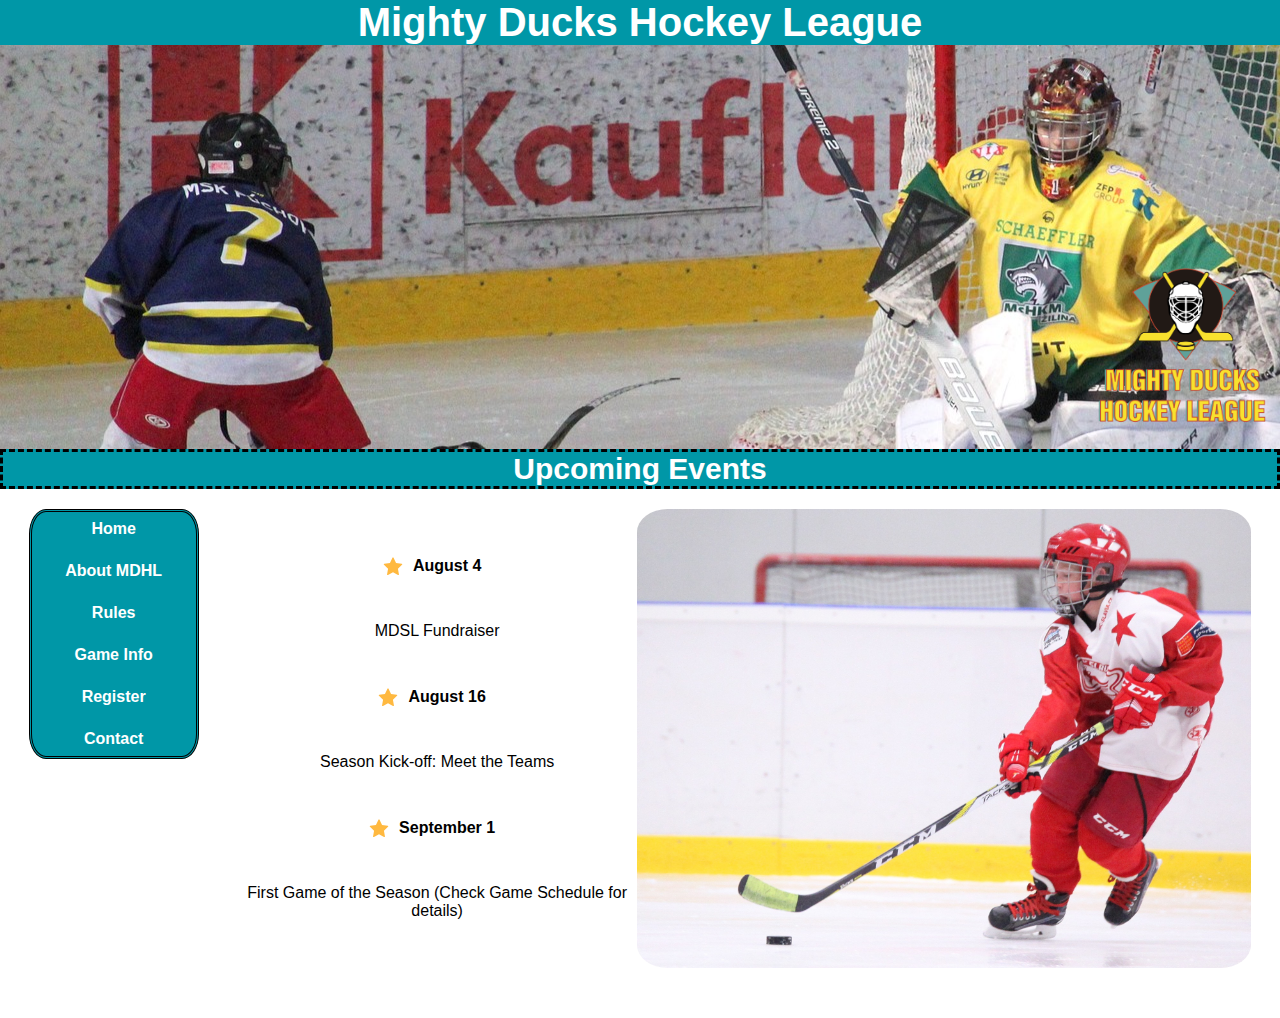
<file: index.html>
<!DOCTYPE html>
<html lang="en">

    <head>
        <meta charset="UTF-8">
        <meta http-equiv="X-UA-Compatible" content="IE=edge">
        <meta name="viewport" content="width=device-width, initial-scale=1.0">
        <!-- <link rel="stylesheet" href="style_1.css"> -->
        <!-- <link rel="stylesheet" href="style_2.css"> -->
        <link rel="stylesheet" href="style_3.css">
        <link rel="apple-touch-icon" sizes="180x180" href="./favicon/apple-touch-icon.png">
        <link rel="icon" type="image/png" sizes="32x32" href="./favicon/favicon-32x32.png">
        <link rel="icon" type="image/png" sizes="16x16" href="./favicon/favicon-16x16.png">
        <link rel="manifest" href="./favicon/site.webmanifest">
        <title>MDHL</title>
    </head>

    <body>

        <header>
            <h1>Mighty Ducks Hockey League</h1>
            <div class="logo">
                <img src="./Logo_Mighty_ducks-01.png" alt="">
            </div>
            <div class="titulo">
                <h2>Upcoming Events</h2>
            </div>
        </header>

        <div class="columnas">
            <nav>
                <a href="./index.html">Home</a>
                <a href="./about.html">About MDHL</a>
                <a href="./rules.html">Rules</a>
                <a href="./game_info.html">Game Info</a>
                <a href="./registration.html">Register</a>
                <a href="./contact.html">Contact</a>
            </nav>
    
            <main>
    
                <div class="home">
                    <ul>
                        <li class="section-title-home">
                            August 4
                        </li>
                        <li class="section-container">
                            <ul>
                                <li>
                                    MDSL Fundraiser
                                </li>
                            </ul>
                        </li>
    
                        <li class="section-title-home">
                            August 16
                        </li>
                        <li class="section-container">
                            <ul>
                                <li>
                                    Season Kick-off: Meet the Teams
                                </li>
                            </ul>
                        </li>
    
                        <li class="section-title-home">
                            September 1
                        </li>
                        <li class="section-container">
                            <ul>
                                <li>
                                    First Game of the Season (Check Game Schedule for details)
                                </li>
                            </ul>
                        </li>
    
                    </ul>


                    <img src="./hockey_2.jpg" alt="">


                </div>
    
    
            </main>
        </div>  

    </body>

</html>
</file>
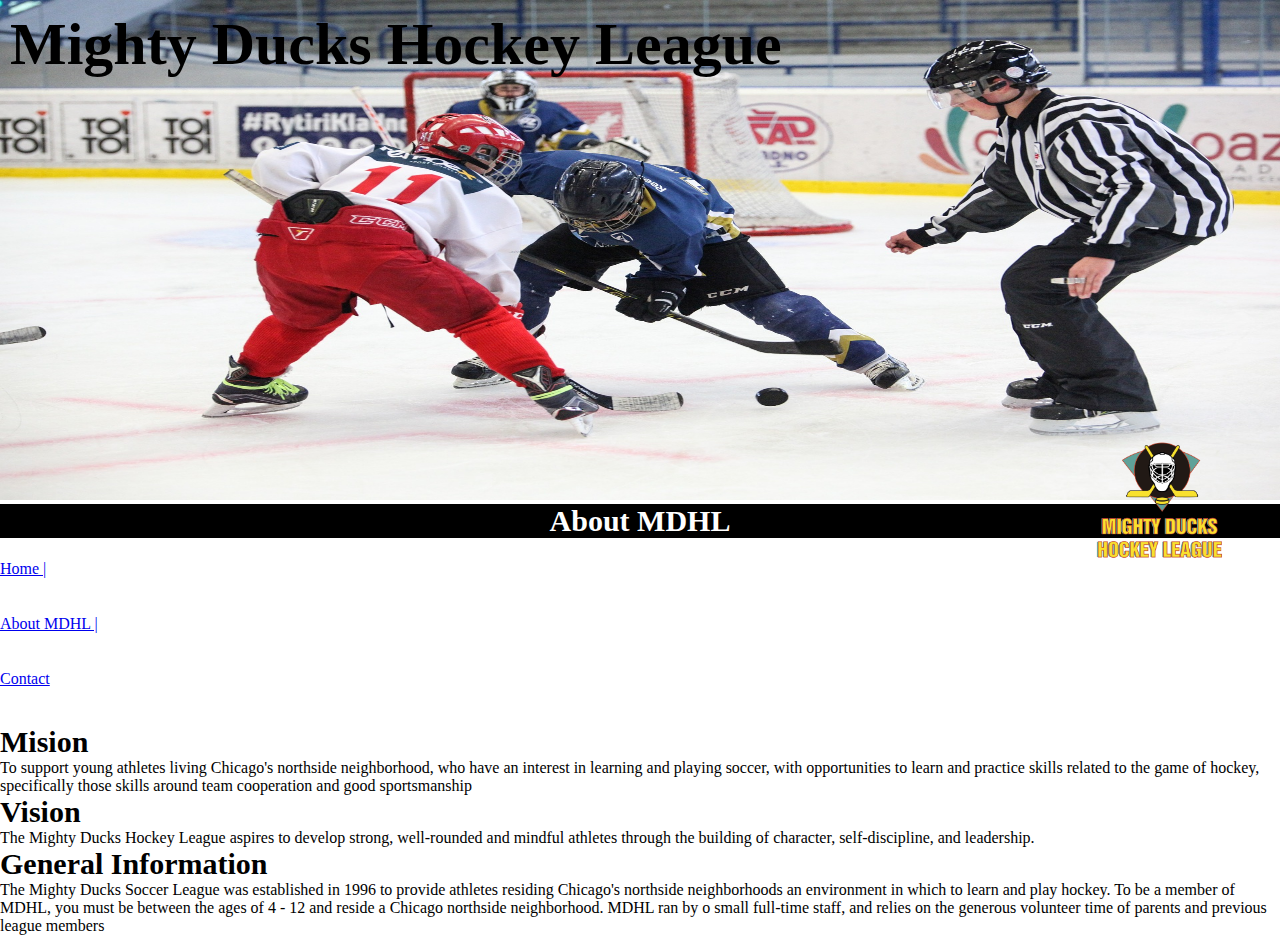
<file: about.html>
<!DOCTYPE html>
<html lang="en">

<head>
    <meta charset="UTF-8">
    <meta http-equiv="X-UA-Compatible" content="IE=edge">
    <meta name="viewport" content="width=device-width, initial-scale=1.0">
    <link rel="stylesheet" href="style_1.css">
    <!-- <link rel="stylesheet" href="style_2.css">
    <link rel="stylesheet" href="style_3.css"> -->
    <title>MDHL</title>
</head>

    <body>

        <header>
            <div class="header-container">
                <img src="./design1_image1.jpg" alt="">
                <h1>Mighty Ducks Hockey League</h1>
                <h2>About MDHL</h2>
            </div>
            <div class="logo">
                <img src="./Logo_Mighty_ducks-01.png" alt="">
            </div>
        </header>

        <nav>
            <a href="./index.html">Home | </a>
            <a href="./about.html">About MDHL | </a>
            <a href="./contact.html"> Contact</a>
        </nav>

        <main>

            <div class="container">

                <article>
                    <h2>Mision</h2>
                    <p>To support young athletes living Chicago's northside neighborhood, who have an interest in
                    learning and playing soccer, with opportunities to learn and practice skills related to the game
                    of
                    hockey, specifically those skills around team cooperation and good sportsmanship</p>
                </article>

                <article>
                    <h2>Vision</h2>
                    <p>The Mighty Ducks Hockey League aspires to develop strong, well-rounded and mindful athletes
                    through the building of character, self-discipline, and leadership.</p>
                </article>

                <article>
                    <h2>General Information</h2>
                    <p>The Mighty Ducks Soccer League was established in 1996 to provide athletes residing
                    Chicago's northside neighborhoods an environment in which to learn and play hockey. To be a
                    member of MDHL, you must be between the ages of 4 - 12 and reside a Chicago northside
                    neighborhood. MDHL ran by o small full-time staff, and relies on the generous volunteer time of
                    parents and previous league members</p>
                </article>

            </div>

        </main>

    </body>

</html>
</file>
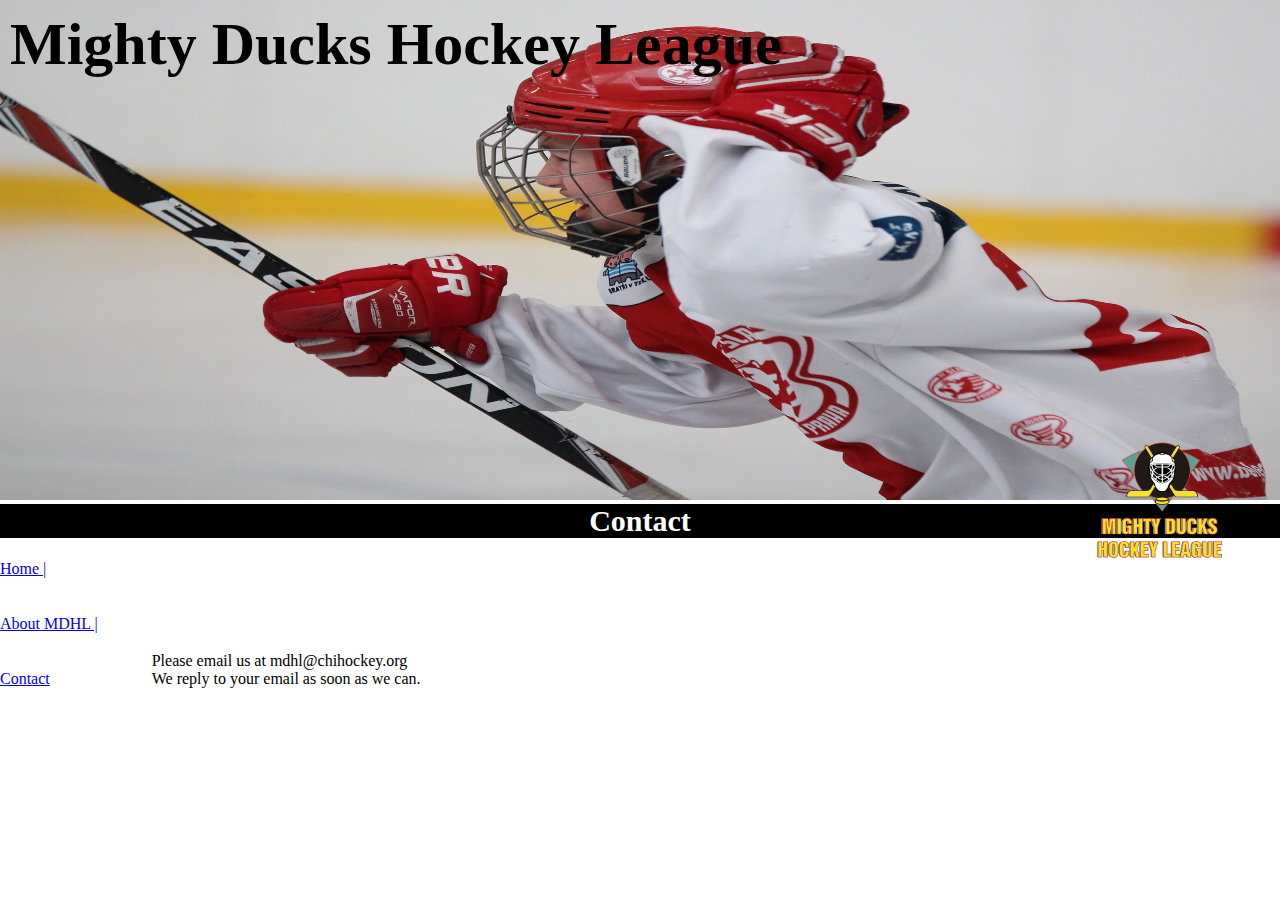
<file: contact.html>
<!DOCTYPE html>
<html lang="en">

    <head>
        <meta charset="UTF-8">
        <meta http-equiv="X-UA-Compatible" content="IE=edge">
        <meta name="viewport" content="width=device-width, initial-scale=1.0">
        <link rel="stylesheet" href="style_1.css">
        <!-- <link rel="stylesheet" href="style_2.css">
        <link rel="stylesheet" href="style_3.css"> -->

        <title>MDHL</title>
    </head>

        <body>

            <header>
                <div class="header-container">
                    <img src=".//hockey_1.jpg" alt="">
                    <h1>Mighty Ducks Hockey League</h1>
                    <h2>Contact</h2>
                </div>
                <div class="logo">
                    <img src="./Logo_Mighty_ducks-01.png" alt="">
                </div>
            </header>
    
            <nav>
                <a href="./index.html">Home | </a>
                <a href="./about.html">About MDHL | </a>
                <a href="./contact.html"> Contact</a>
            </nav>

                <main>

                    <div class="container">

                        <p>Please email us at mdhl@chihockey.org</p>
                        <p>We reply to your email as soon as we can.</p>

                    </div>

                </main>

        </body>

</html>
</file>
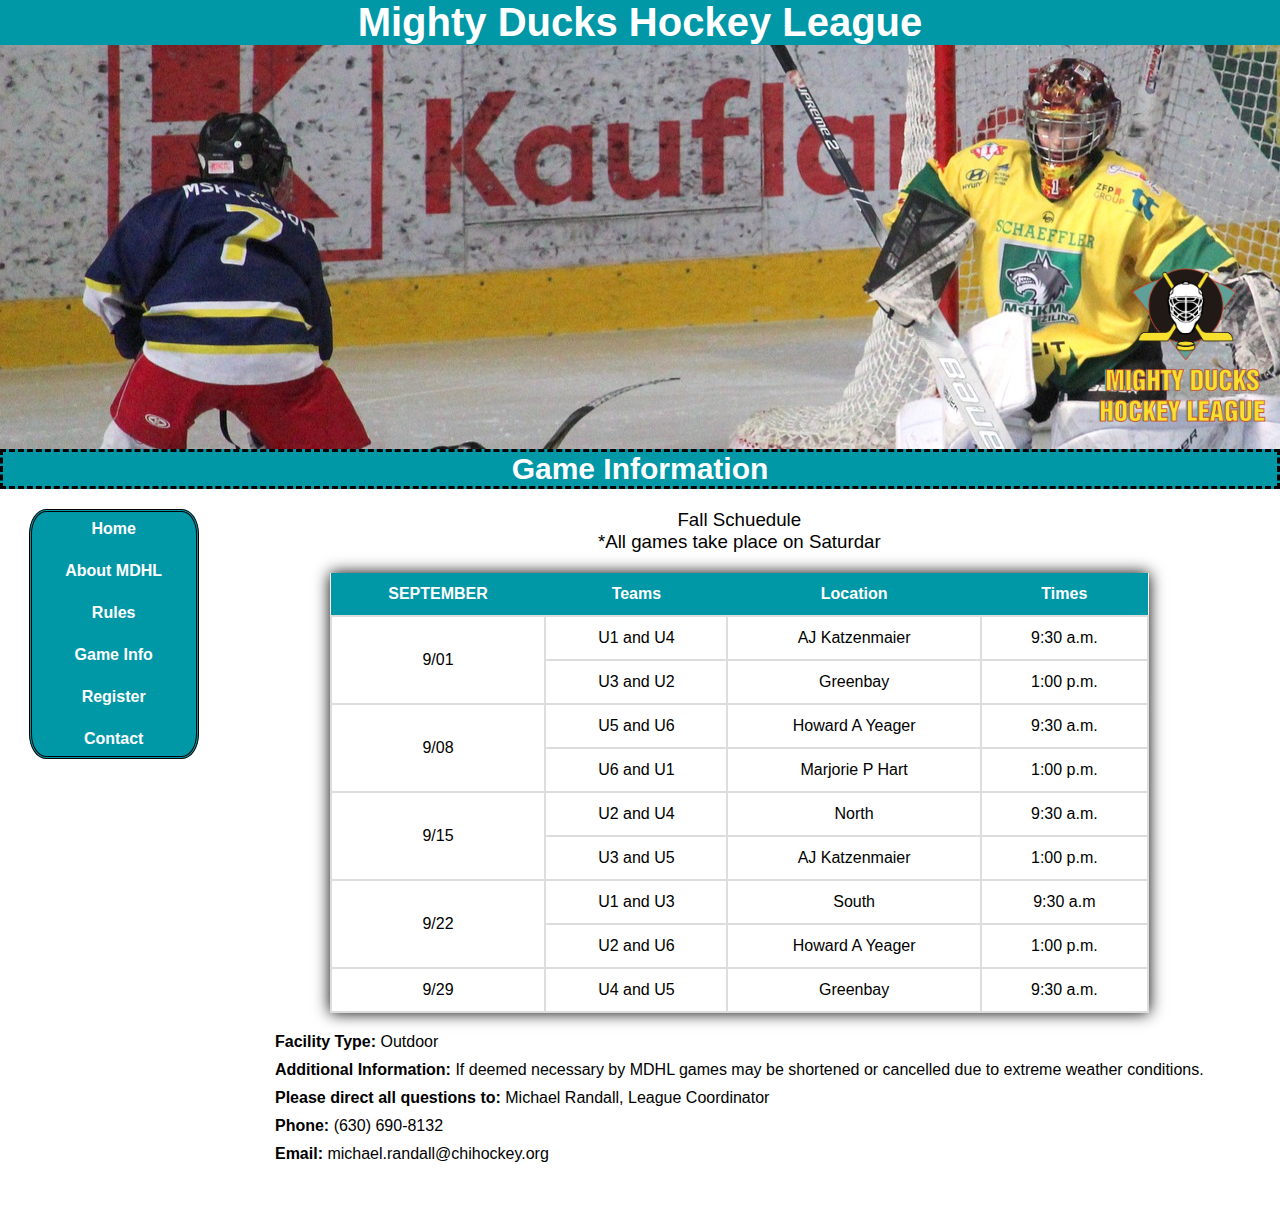
<file: game_info.html>
<!DOCTYPE html>
<html lang="en">
    <head>
        <meta charset="UTF-8">
        <meta http-equiv="X-UA-Compatible" content="IE=edge">
        <meta name="viewport" content="width=device-width, initial-scale=1.0">
        <!-- <link rel="stylesheet" href="style_1.css"> -->
        <!-- <link rel="stylesheet" href="style_2.css"> -->
        <link rel="stylesheet" href="style_3.css">
        <link rel="apple-touch-icon" sizes="180x180" href="./favicon/apple-touch-icon.png">
        <link rel="icon" type="image/png" sizes="32x32" href="./favicon/favicon-32x32.png">
        <link rel="icon" type="image/png" sizes="16x16" href="./favicon/favicon-16x16.png">
        <link rel="manifest" href="./favicon/site.webmanifest">
        <title>Game Info</title>
    </head>

    <body>
        <header>
            <h1>Mighty Ducks Hockey League</h1>
            <div class="logo">
                <img src="./Logo_Mighty_ducks-01.png" alt="">
            </div>
            <div class="titulo">
                <h2>Game Information</h2>
             </div>
        </header>

        <div class="columnas">
            <nav>
                <a href="./index.html">Home</a>
                <a href="./about.html">About MDHL</a>
                <a href="./rules.html">Rules</a>
                <a href="./game_info.html">Game Info</a>
                <a href="./registration.html">Register</a>
                <a href="./contact.html">Contact</a>
             </nav>
             
             <main class="game_info">
    
                <h3>
                    Fall Schuedule
                </h3>
                <h3>
                    *All games take place on Saturdar
                </h3>
    
                <table class="schedule">
                    <thead>
                        <tr>
                            <th>
                                SEPTEMBER
                            </th>
                            <th>
                                Teams
                            </th>
                            <th>
                                Location
                            </th>
                            <th>
                                Times
                            </th>
                        </tr>
                    </thead>
    
                    <tbody>
                        <tr>
                            <td rowspan="2">        
                                9/01
                            </td>
                            <td>
                                U1 and U4
                            </td>
                            <td>
                                AJ Katzenmaier
                            </td>
                            <td>
                                9:30 a.m.
                            </td>
                        </tr>
        
                        <tr>
                            <td>
                                U3 and U2
                            </td>
                            <td>
                                Greenbay
                            </td>
                            <td>
                                1:00 p.m.
                            </td>
                        </tr>
                        
                        <tr>
                            <td rowspan="2">
                                9/08
                            </td>
                            <td>
                                U5 and U6
                            </td>
                            <td>
                                Howard A Yeager
                            </td>
                            <td>
                                9:30 a.m.
                            </td>
        
                        </tr> 
                        
                        <tr>
                            <td>
                                U6 and U1
                            </td>
                            <td>
                                Marjorie P Hart
                            </td>
                            <td>
                                1:00 p.m.
                            </td>                
                        </tr>
        
                        <tr>
                            <td rowspan="2">
                                9/15
                            </td>
                            <td>
                                U2 and U4
                            </td>
                            <td>
                                North
                            </td>
                            <td>
                                9:30 a.m.
                            </td>
                        </tr>
        
                        <tr>
                            <td>
                                U3 and U5
                            </td>
                            <td>
                                AJ Katzenmaier
                            </td>
                            <td>
                                1:00 p.m.
                            </td>                                        
                        </tr>
        
                        <tr>
                            <td rowspan="2">
                                9/22
                            </td>
                            <td>
                                U1 and U3 
                            </td>
                            <td>
                                South
                            </td>
                            <td>
                                9:30 a.m
                            </td>
                        </tr>
        
                        <tr>
                            <td>
                                U2 and U6
                            </td>
                            <td>
                                Howard A Yeager
                            </td>
                            <td>
                                1:00 p.m.
                            </td>
                        </tr>
        
                        <tr>
                            <td>
                                9/29
                            </td>
                            <td>
                                U4 and U5
                            </td>
                            <td>
                                Greenbay
                            </td>
                            <td>
                                9:30 a.m.
                            </td>
                        </tr>
                    </tbody>
    
                </table>
    
                <ul>
                    <li><span class="section-title">Facility Type: </span>
                        Outdoor
                    </li>
                    <li><span class="section-title">Additional Information: </span>
                         If deemed necessary by MDHL games may be shortened or cancelled due to extreme weather conditions.
                    </li>
                    <li><span class="section-title">Please direct all questions to: </span>
                        Michael Randall, League Coordinator
                    </li>
                    <li><span class="section-title">Phone: </span>
                        (630) 690-8132
                    </li>
                    <li><span class="section-title">Email: </span>
                        michael.randall@chihockey.org
                    </li>
                </ul>
    
             </main>
        </div>
        
    </body>
</html>
</file>
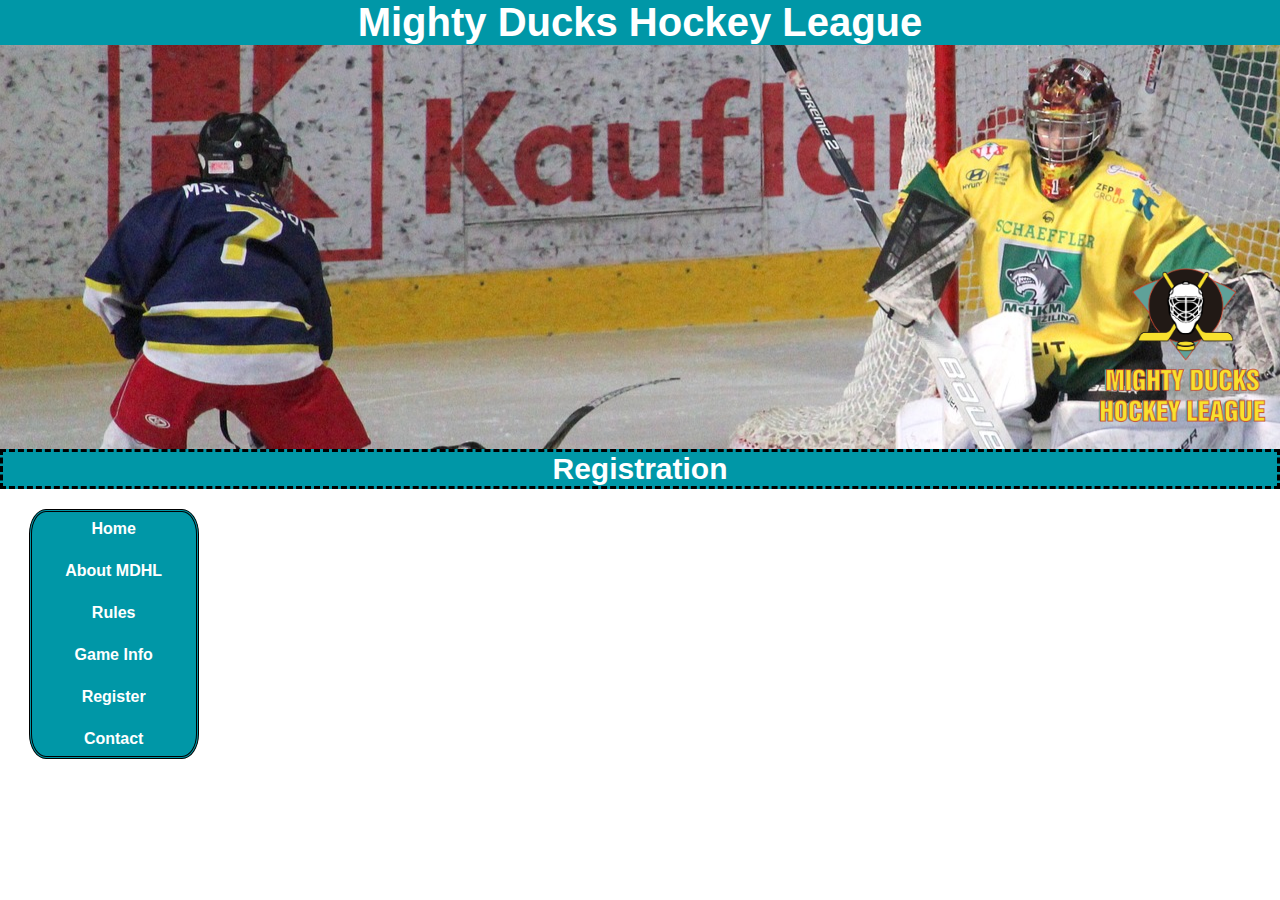
<file: registration.html>
<!DOCTYPE html>
<html lang="en">

    <head>
        <meta charset="UTF-8">
        <meta http-equiv="X-UA-Compatible" content="IE=edge">
        <meta name="viewport" content="width=device-width, initial-scale=1.0">
        <!-- <link rel="stylesheet" href="style_1.css"> -->
        <!-- <link rel="stylesheet" href="style_2.css"> -->
        <link rel="stylesheet" href="style_3.css">
        <link rel="apple-touch-icon" sizes="180x180" href="./favicon/apple-touch-icon.png">
        <link rel="icon" type="image/png" sizes="32x32" href="./favicon/favicon-32x32.png">
        <link rel="icon" type="image/png" sizes="16x16" href="./favicon/favicon-16x16.png">
        <link rel="manifest" href="./favicon/site.webmanifest">
        <title>Registration</title>
    </head>

    <body>
        <header>
            <h1>Mighty Ducks Hockey League</h1>
            <div class="logo">
                <img src="./Logo_Mighty_ducks-01.png" alt="">
            </div>
            <div class="titulo">
                <h2>Registration</h2>
             </div>
        </header> 

        <div class="columnas">
            <nav>
                <a href="./index.html">Home</a>
                <a href="./about.html">About MDHL</a>
                <a href="./rules.html">Rules</a>
                <a href="./game_info.html">Game Info</a>
                <a href="./registration.html">Register</a>
                <a href="./contact.html">Contact</a>
             </nav>
             
             <main class="main_registration">
    
    
             </main>

        </div>
    </body>
</html>
</file>
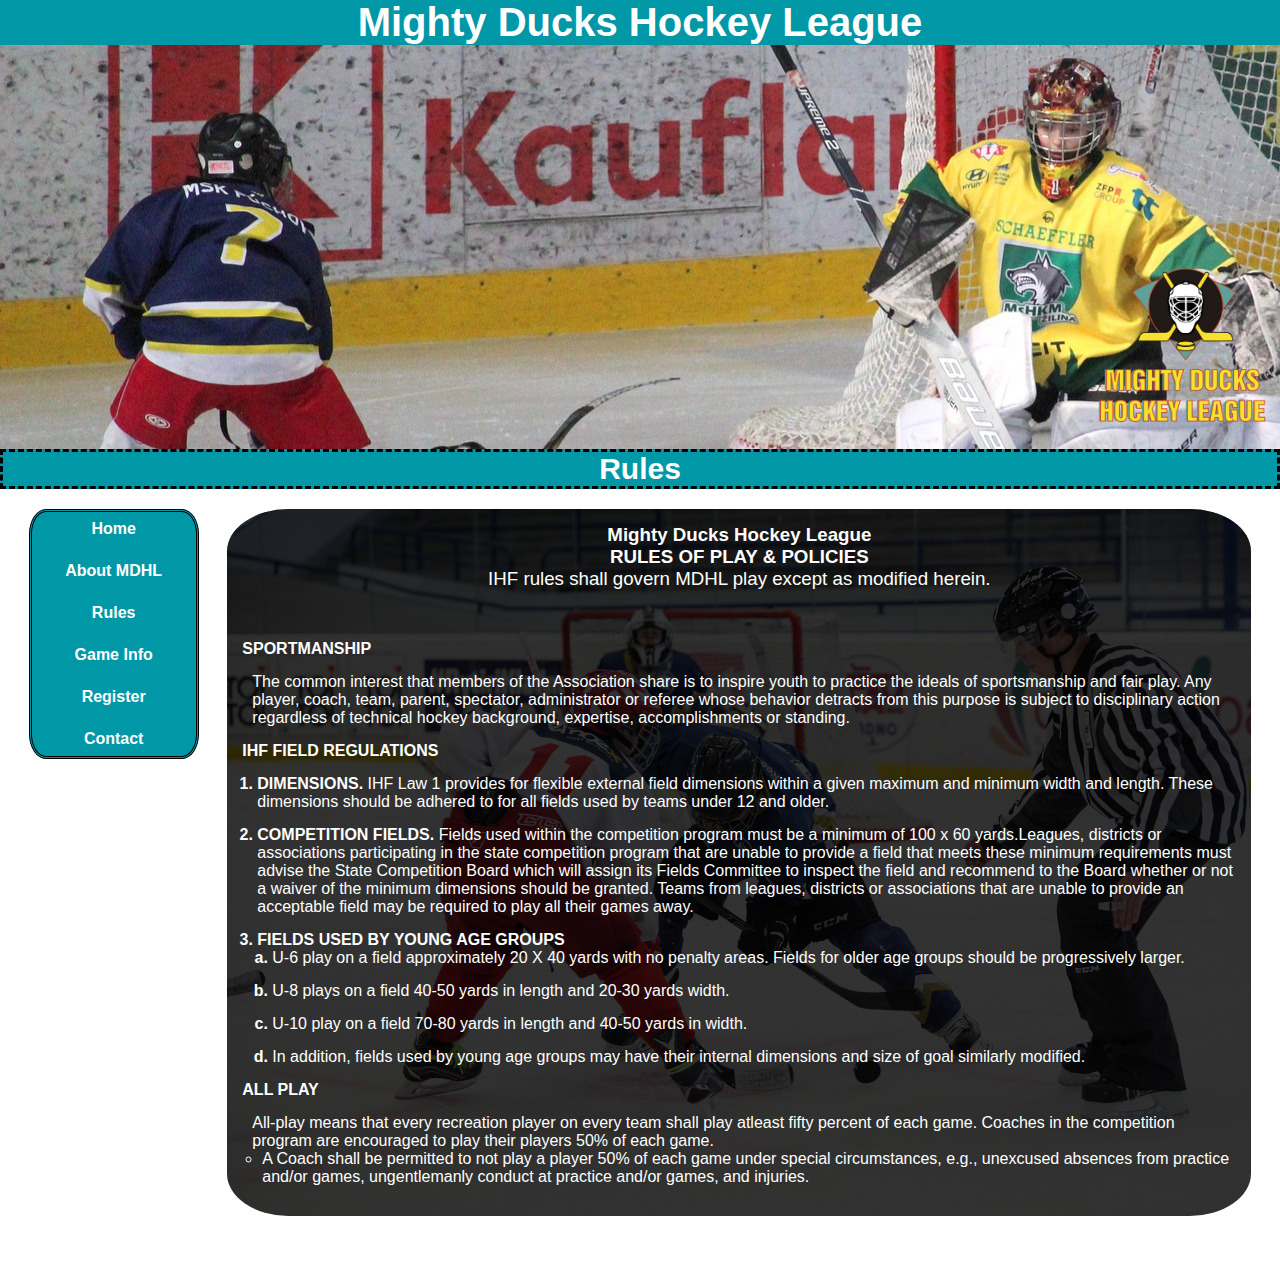
<file: rules.html>
<!DOCTYPE html>
<html lang="en">

    <head>
        <meta charset="UTF-8">
        <meta http-equiv="X-UA-Compatible" content="IE=edge">
        <meta name="viewport" content="width=device-width, initial-scale=1.0">
        <!-- <link rel="stylesheet" href="style_1.css"> -->
        <!-- <link rel="stylesheet" href="style_2.css"> -->
        <link rel="stylesheet" href="style_3.css">
        <link rel="apple-touch-icon" sizes="180x180" href="./favicon/apple-touch-icon.png">
        <link rel="icon" type="image/png" sizes="32x32" href="./favicon/favicon-32x32.png">
        <link rel="icon" type="image/png" sizes="16x16" href="./favicon/favicon-16x16.png">
        <link rel="manifest" href="./favicon/site.webmanifest">
        <title>Rules</title>
    </head>
    
    <body>

        <header>
            <h1>Mighty Ducks Hockey League</h1>
            <div class="logo">
                <img src="./Logo_Mighty_ducks-01.png" alt="">
            </div>
            <div class="titulo">
                <h2>Rules</h2>
             </div>
        </header>

        <div class="columnas">

            <nav>
                <a href="./index.html">Home</a>
                <a href="./about.html">About MDHL</a>
                <a href="./rules.html">Rules</a>
                <a href="./game_info.html">Game Info</a>
                <a href="./registration.html">Register</a>
                <a href="./contact.html">Contact</a>
            </nav>
    
            <main class="rules">
    
                <div class="rules-container">
                    <h3 class="section-title">Mighty Ducks Hockey League</h3>
                    <h3 class="section-title">RULES OF PLAY & POLICIES</h3>
                    <h3>IHF rules shall govern MDHL play except as modified herein.</h3>
                    <ul class="rules-list">
                        <li class="section-title">
                            SPORTMANSHIP
                        </li>
                        <li class="section-container">
                            The common interest that members of the Association share is to inspire
                            youth to practice the ideals of sportsmanship and fair play. Any player, coach,
                            team, parent, spectator, administrator or referee whose behavior detracts from
                            this purpose is subject to disciplinary action regardless of technical hockey
                            background, expertise, accomplishments or standing.
                        </li>
                        <li class="section-title">
                            IHF FIELD REGULATIONS
                        </li>
                        <li>
                            <ol>
                                <li><span class="section-title">DIMENSIONS.</span> IHF Law 1 provides for flexible external field dimensions within
                                    a given maximum and minimum width and length. These dimensions should be
                                    adhered to for all fields used by teams under 12 and older.
                                </li>
                                <li><span class="section-title">COMPETITION FIELDS.</span>  Fields used within the competition program must be
                                    a minimum of 100 x 60 yards.Leagues, districts or associations participating in
                                    the state competition program that are unable to provide a field that meets these
                                    minimum requirements must advise the State Competition Board which will
                                    assign its Fields Committee to inspect the field and recommend to the Board
                                    whether or not a waiver of the minimum dimensions should be granted. Teams
                                    from leagues, districts or associations that are unable to provide an acceptable
                                    field may be required to play all their games away.
                                </li>
                                <li>
                                   <span class="section-title">FIELDS USED BY YOUNG AGE GROUPS</span> 
                                    <ol type="a">
                                        <li>
                                            U-6 play on a field approximately 20 X 40 yards with no penalty areas. Fields
                                            for older age groups should be progressively larger.
                                        </li>
                                        <li>
                                            U-8 plays on a field 40-50 yards in length and 20-30 yards width.
                                        </li>
                                        <li>
                                            U-10 play on a field 70-80 yards in length and 40-50 yards in width.
                                        </li>
                                        <li>
                                            In addition, fields used by young age groups may have their internal
                                            dimensions and size of goal similarly modified.
                                        </li>
                                    </ol>
                                </li>
                            </ol>
                        </li>
                        <li class="section-title">
                            ALL PLAY
                        </li>
                        <li class="section-container">
                            All-play means that every recreation player on every team shall play atleast
                            fifty percent of each game. Coaches in the competition program are encouraged
                            to play their players 50% of each game.
                            <ul>
                                <li class="section-container">
                                    A Coach shall be permitted to not play a player 50% of each game
                                    under special circumstances, e.g., unexcused absences from practice
                                    and/or games, ungentlemanly conduct at practice and/or games, and
                                    injuries.
                                </li>
                            </ul>
                        </li>
                    </ul>
                </div>

            </main>
        </div>

    </body>
</html>
</file>
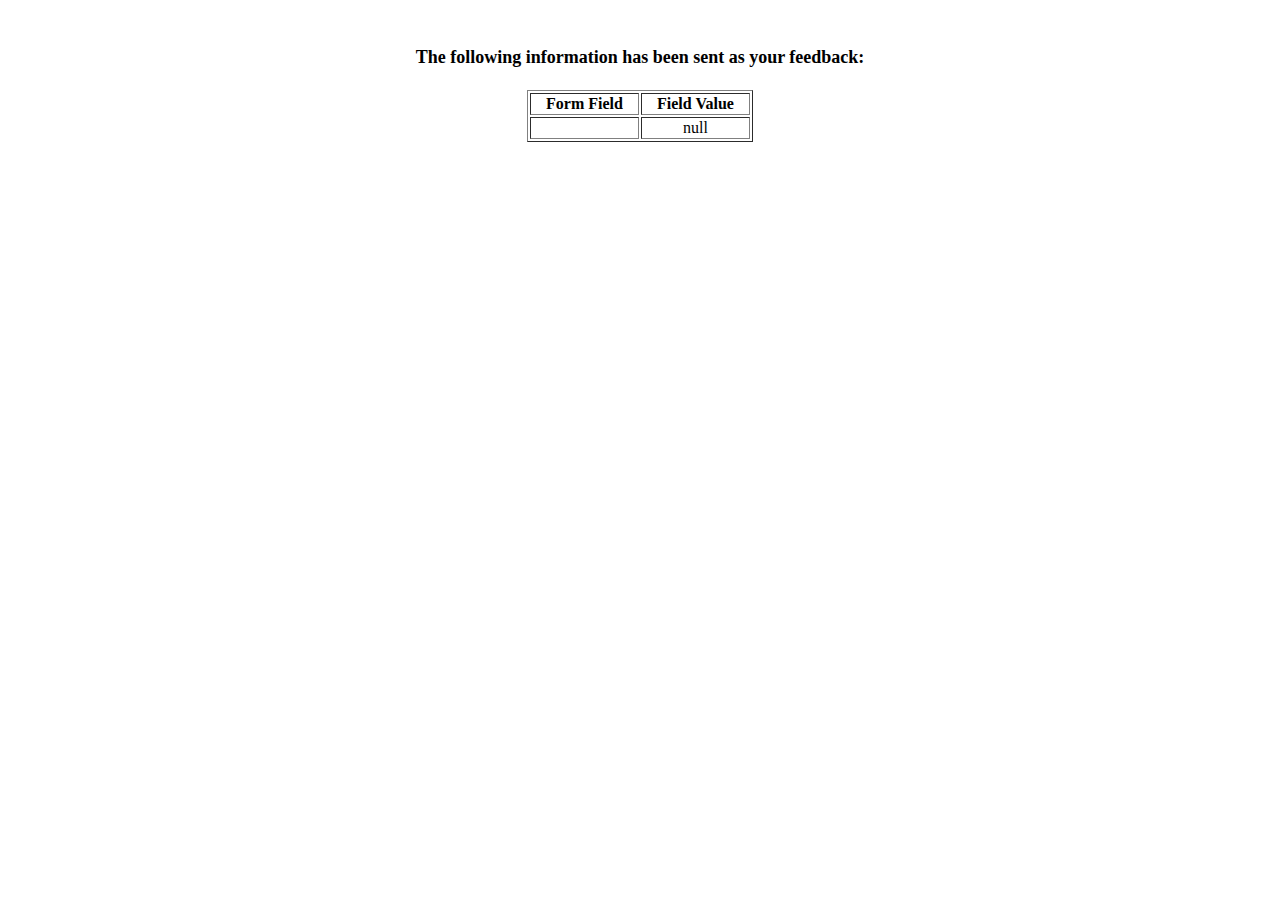
<file: show_data.html>
<html>
<head>
<title>Feedback Sent</title>
</head>
<body>
<p align=center>&nbsp;</p>
<h1 align=center><font size="+1">The following information has been sent as your
  feedback:</font></h1>

<table border="1" align=center width="226">
  <tr>
    <th align="center">Form Field</th>
    <th align="center">Field Value</th>
  </tr>

<script language="javascript">
var args = location.search.substr(1).split('&');
for (var i = 0; i < args.length; ++i) {
  var parts = args[i].split('=');
  if (parts != null) {
    var field = parts[0];
    var value = parts[1];
    if (value == null) {
      value = "null"
    }
    else {
      value = '"' + unescape(value.replace(/\+/g, ' ')) + '"';
    }

    document.writeln('<tr><td align="center">' + field + '</td>');
    document.writeln('<td align="center">' + value + '</td></tr>');
  }
}
</script>

<noscript>
<tr><td>
<p>You need to turn on Javascript in your browser.</p>

<p>In Microsoft Internet Explorer 4 or greater:</p>
<ul>
<li>From the "Tools" menu (in IE 4, it's the "View" menu), select "Internet Options".</li>
<li>Click on the "Security" tab.</li>
<li>Click on the "Custom Level" button. (In IE 4, select "Custom"
and then click on "Settings...".)</li>
<li>Under "Active scripting" make sure "Enable" is selected.</li>
</ul>

<p>In Netscape version 4 or greater:</p>
<ul>
<li>From the <b>Edit</b> menu, select <b>Preferences</b>.</li>
<li>In the <b>Category</b> list on the left, click on the word "Advanced".</li>
<li>In the panel on the right, make sure "Enable JavaScript" is checked.</li>
<li>Click the <b>OK</b> button.</li>
</ul>

</td></tr>
</noscript>

</table>
</body>
</html>
</file>
<file: style_1.css>
*{
    padding: 0;
    margin: 0;
    box-sizing: border-box;
    background-color: #ffffff;
}

h1{
    font-size: 60px;
}

h2{
    font-size:30px;
}

header {
    height: 500px;
    position: relative;
    margin-bottom: 60px;

}

.header-container{
    height: 100%;
    width: 100%;
}

.header-container img{
    height: 100%;
    width: 100%;
}

.header-container h1 {
    position:absolute;
    top: 10px;
    left: 10px;
    background-color: rgba(0, 0, 0, 0);
}

.header-container h2 {
    color: #ffffff;
    text-align: center;
    background-color: rgba(0, 0, 0, 1);
}

.logo img{
    height:150px;
    position:absolute;
    left: 85%;
    top: 85%;
    background-color: rgba(0, 0, 0, 0);
}

nav{
    display: inline-block;
    margin-right: 50px;
    position: relative;
    
}

nav a{
    display: block;
    height: 55px;
}

main{
    display: inline-block;

}

section ul{
    list-style: none;
    
}

.section-title{
    font-weight: bold;
    margin-bottom: 10px;
}

.section-container{
    font-weight: 100;
    margin-left: 10px;
}


article{
    display: inline-block;

}
</file>
<file: style_2.css>
*{
    padding: 0;
    margin: 0;
    box-sizing: border-box;
    background-color: #ffffff;
}

h1{
    font-size: 60px;
}

h2{
    font-size:30px;
}
</file>
<file: style_3.css>
/* NORMALIZACION Y ESTILO GENERAL */
*{
    padding: 0;
    margin: 0;
    box-sizing: border-box;
}

h1{
    font-size: 40px;
}

h2{
    font-size:30px;
}

h3{
    font-weight: normal;
}

body{
    display: flex;
    flex-direction: column;
    justify-content: center;
    align-items: center;
    font-family: 'Krub', sans-serif;
} 

/* MEDIA */

@media (max-width:400px){
    nav{
        flex-direction: column;
    }
}

@media (max-width:576px){
    .home{
        flex-direction: column;
        align-items: center;
    }

    .home ul{
        margin-bottom: 20px;
    }

    .location iframe{
        height: 50px;
        width: 50px;
    }
}

@media (max-width:767px){
    nav{
        margin-bottom:20px;
    }

    .about{
        flex-direction: column;
    }
}

@media (min-width: 768px) {
    .columnas{
        display: flex;
    }
    
    main{
        width: 80%;
    }

    nav{
        width: 20%;
        flex-direction: column;
        border-radius: 10%;
        height: 250px;
        max-width: 170px;
    }
}
    

/*  ESTILO DEL HEADER Y LOGO */
header{
    width: 100%;
    max-width: 1600px;
    display: flex;
    flex-direction: column;
    background-image: url(./design1_image2.jpg);
    background-position-y: 25%;
    background-repeat: no-repeat;
    justify-content: space-between;
    margin-bottom: 20px;
}

header h1{
    text-align: center;
    background-color: #0097a7;
    color: #ffffff;
}


.logo{
    margin-top: 200px;
    align-self: flex-end;
}

.logo img{
    height:200px;
}

/* ESTILO MENU/NAVEGADOR */

.columnas{
    justify-content: space-evenly;
    width: 100%;
    margin-bottom: 50px;
}



nav{
    display: flex;
    justify-content: space-between;
    align-items: center;
    background-color: #0097a7;
    border-style:double;
}


nav a {
    text-decoration: none;
    color: #ffffff;
    font-weight: bold;
    padding: 8px;
}


main{
    max-width: 1200px;

}

/* ESTILO TITULO DE PAGINAS */

.titulo{
    background-color: #0097a7;
    border-style:dashed;
}

.titulo h2{
    width: 100%;
    color: #ffffff;
    text-align: center;
}

/* ESTILO PAGINA PRINCIPAL */

.home {
    display: flex;
}

.home img{
    height:100%;
    width: 60%;
    border-radius: 5%;
}

.home ul{
    display: flex;
    flex-direction: column;
    justify-content: space-evenly;
    align-items: center;
    list-style: none;
    width: auto;
}

.home li{
    text-align: center; 
}

.section-title-home{
    font-weight: bold;
    padding-left: 30px;
    background-image: url(star.svg);
    background-position: 0 0;
    background-size: 20px 20px;
    background-repeat: no-repeat;
}

/* ESTILO DE LOS TITULOS SECUNDARIOS */
.section-title{
    font-weight: bold;
}



.section-container{
    margin-left: 10px;
}

/*  ESTILO PAGINA ABOUT */

.main-about{
    display: flex;
    flex-direction: column;
    align-items: center;
}

.about-img{
    width: 90%;
    height: 70%;
}

.about-img img {
    width: 100%;
    height: 100%;
    border-radius: 100%;
}

.about{
    display: flex;
}

.about article{
    display: flex;
    flex-direction: column;
    justify-content: flex-start;
    align-items: center;
    text-align: center;
    padding: 2%;
}

/* PAGINA CONTACT */
.main-contact{
    display: flex;
    justify-content: center;
    margin-top: 5%;
}

.contact p{
    margin-bottom: 15px;
}

/* PAGINA RULES */
.rules{
    background-image: url(./design1_image1.jpg);
    background-size: cover;
    border-radius: 6%;

}

.rules-container {
    display: flex;
    flex-direction: column;
    align-items: center;
    color: #ffffff;
    background-color: rgba(0, 0, 0, 0.80);
    border-radius: 6%;
    padding: 15px;
}

.rules-list{
    list-style: none;
    margin-top:50px ; 
}


.rules-list ol{
    margin-left: 15px;
}


.rules-list li{
    margin-bottom: 15px;
}

ol ::marker{
    font-weight: bold;
}

/* PAGINA GAME INFO */

.game_info{
    display: flex;
    flex-direction: column;
    align-items: center;  
}


.game_info li {
    list-style: none;
    margin-bottom: 10px;
}

.schedule{
    width: 80%;
    margin-top: 20px;
    margin-bottom: 20px;
    border-collapse: collapse;
    box-shadow: 0 0 15px
}

.schedule thead tr{
    background-color: #0097a7;
    color: #ffffff;
}

.schedule th , .schedule td {
    padding: 12px 20px;
    text-align: center;
}

.schedule tbody tr{
    border: 2px solid #dddddd;
}

.schedule tbody td{
    border-right: 2px solid #dddddd;
}

.location{
    display: flex;
    flex-direction: column;
    align-items: center;
}

/* REGISTER STYLES */

.main_register{
    display: flex;
    flex-direction: column;
    align-items: center;

}

.main_register form{
    width: 70%;
    height: 50%;
    border:none;
}

.main_register form fieldset{
    margin-top: 25px;
}

.main_register form span{
    font-weight: bold;
}


input[type=text], input[type=number], input[type=date] {
    width: 100%;
    padding: 9px;
    margin: 5px 0 22px 0;
    border: none;
    background: #f1f1f1;
}

input[type=radio]{
    margin: 10px 25px 50px 0;
}

.btn_submit {
    background-color: #0097a7;
    color: white;
    padding: 14px 20px;
    margin: 8px 0;
    border: none;
    cursor: pointer;
    width: 100%;
    opacity: 0.9;
  }

  .btn_submit:hover {
    opacity:1;
  }
</file>
